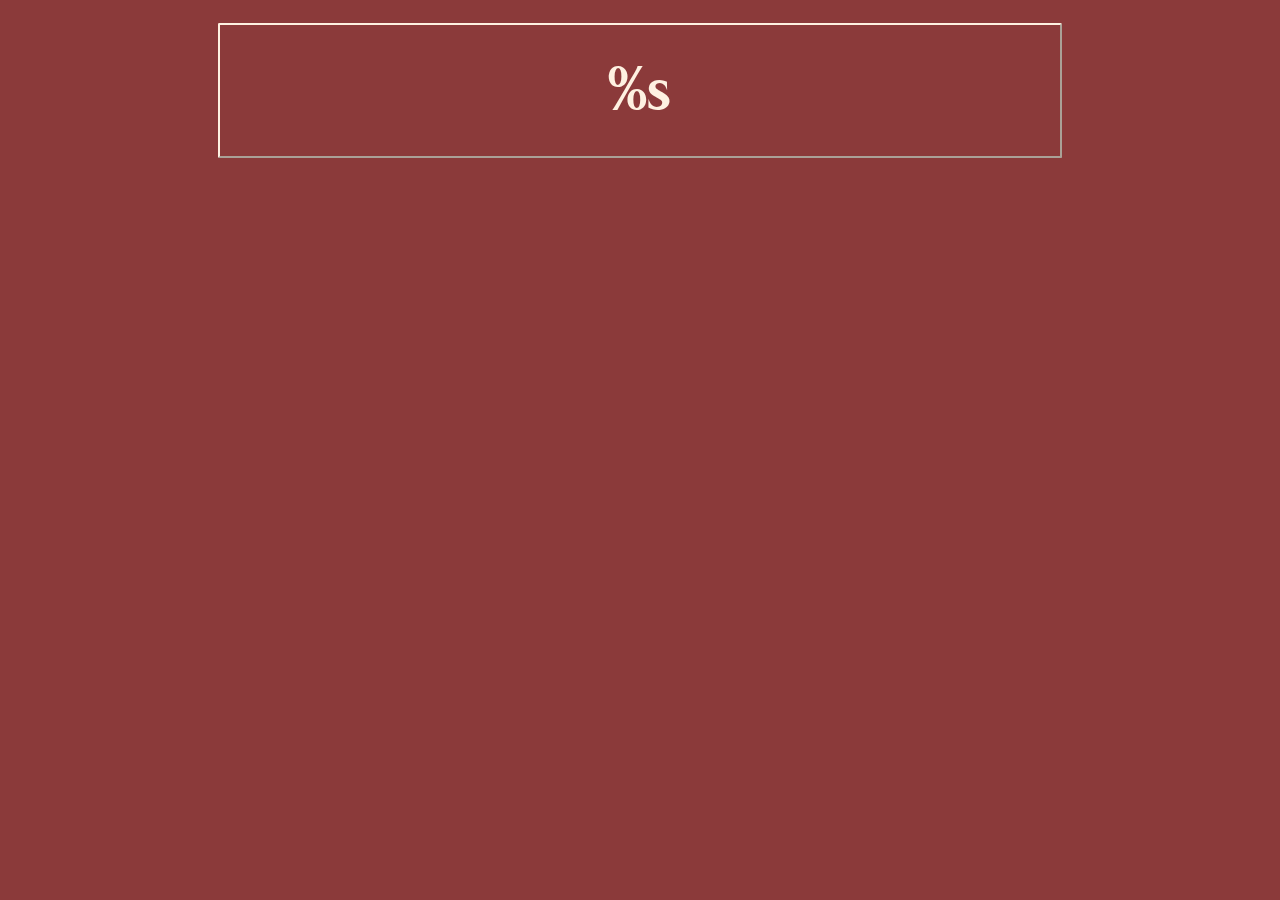
<file: resources/index.html>
<!DOCTYPE html>
<html lang="en">
  <head>
    <title>YogiGen</title>
    <meta charset="utf-8">
    <meta name="viewport" content="width=device-width, initial-scale=1, shrink-to-fit=no"/>
    <link rel="stylesheet" type="text/css" href="./css/style.css">
  </head>
  <body>
    <form action="/gen" method="GET">
      <div id="wrapper">
        <button class="button-primary" type="submit">%s</button>
      </div>
    </form>
  </body>
</html>
</file>
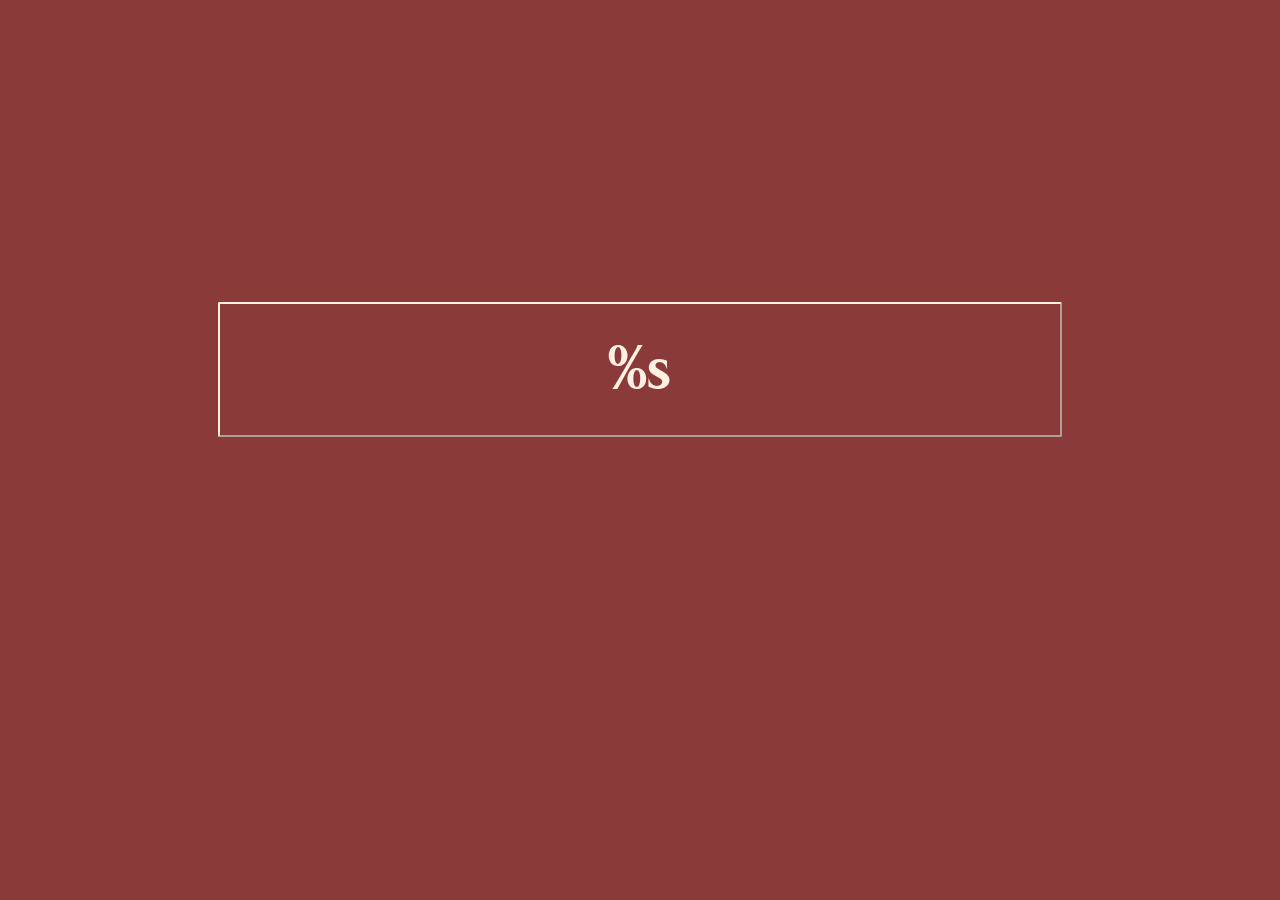
<file: resources/getbyid.html>
<!DOCTYPE html>
<html lang="en">
  <head>
    <title>YogiGen - Get By Link</title>
    <meta charset="utf-8">
    <meta name="viewport" content="width=device-width, initial-scale=1, shrink-to-width=no"/>
    <link rel="stylesheet" type="text/css" href="./css/style.css">
  </head>
  <body>
    <div class="container">
      <div class="fade-in">%s</div>
    </div>
    <form action="/gen" method="GET">
      <div id="wrapper2">
        <button class="button-primary" type="submit">%s</button>
      </div>
    </form>
  </body>
</html>
</file>
<file: resources/css/style.css>
@charset "utf-8";
@font-face {
  font-family: 'tfarrow';
  font-style: normal;
  font-weight: 300;
  src: url('../fonts/TFArrow-Bold.eot');
  /* IE9 Compat Modes */
  src: url('../fonts/TFArrow-Bold.eot?#iefix') format('embedded-opentype'), /* IE6-IE8 */
  url('../fonts/TFArrow-Bold.woff2') format('woff2'), /* Modern browsers */
  url('../fonts/TFArrow-Bold.woff') format('woff'), url('../fonts/TFArrow-Bold.ttf') format('truetype');
}

@keyframes fadeIn {
  from {
    opacity: 0;
  } to {
    opacity: 1;
  }
}

@-moz-keyframes fadeIn {
  from {
    opacity: 0;
  } to {
    opacity: 1;
  }
}

@-webkit-keyframes fadeIn {
  from {
    opacity: 0;
  } to {
    opacity: 1;
  }
}

html {
  box-sizing: border-box;
}

*, *:before, *:after {
  box-sizing: inherit;
}

body {
  background-color: #8B3A3A;
  color: #FEF1E1;
  font-family: 'tfarrow';
  margin: 0;
  padding: 0;
}

button {
  background-color: #8B3A3A;
  border-color: #FEF1E1;
  border-style: solid transparent;
  border-radius: 0.1rem;
  color: #FEF1E1;
  cursor: pointer;
  font-family: inherit;
  font-style: normal;
}

button:hover {
  background-color: #995757;
}

#wrapper {
  align-items: center;
  display: flex;
  font-family: inherit;
  height: 20vh;
  justify-content: center;
  width: 100%;
}

#wrapper2 {
  align-items: center;
  display: flex;
  font-family: inherit;
  height: 66vh;
  justify-content: center;
  width: 100%;
}

#wrapper2-small {
  align-items: center;
  display: flex;
  font-family: inherit;
  height: 15vh;
  justify-content: center;
  width: 100%;
}

/* Bootstrap-style alerts */

.alert {
  border: 1px solid transparent;
  border-radius: 0.25rem;
  font-family: inherit;
  font-size: 3vmin;
  font-style: normal;
  font-weight: lighter;
  margin-bottom: 1rem;
  padding: 0.75rem 1.25rem;
  position: relative;
}

.alert-success {
  background-color: #d4edda;
  border-color: #c3e6cb;
  color: #155724;
}

.alert-danger {
  background-color: #f8d7da;
  border-color: #f5c6cb;
  color: #721c24;
}

.button-primary {
  border-width: 0.3vmin;
  font-size: 5vmax;
  font-style: normal;
  font-weight: lighter;
  height: 15vh;
  width: 66vw;
}

.button-secondary {
  border-width: 0.25vmin;
  font-size: 4vmin;
  font-style: normal;
  font-weight: lighter;
  height: 8vmax;
  width: 42vw;
}

.button-copy {
  border-width: 0.25vmin;
  font-size: 4vmin;
  font-weight: lighter;
  height: 8vmax;
  width: 33vw;
}

.container {
  font-size: 5vmax;
  margin: auto;
  position: relative;
  text-align: center;
  top: 70px;
  width: 66vw;
}

.container-small {
  font-size: 1vmax;
  margin: auto;
  position: flex;
  text-align: center;
  top: 70px;
  width: 66vw;
}

.fade-in {
  animation: fadeIn ease-in 1;
  -moz-animation: fadeIn ease-in 1;
  -webkit-animation: fadeIn ease-in 1;
  animation-duration: 1s;
  -moz-animation-duration: 1s;
  -webkit-animation-duration: 1s;
  animation-fill-mode: forwards;
  -moz-animation-fill-mode: forwards;
  -webkit-animation-fill-mode: forwards;
  opacity: 0;
}

.textarea-url {
  background-color: #FEF1E1;
  color: rgb(0,0,0);
  font-family: monospace;
  margin-bottom: 1rem;
  padding: 0.75rem 1.25rem;
  width: 66vw;
}
</file>
